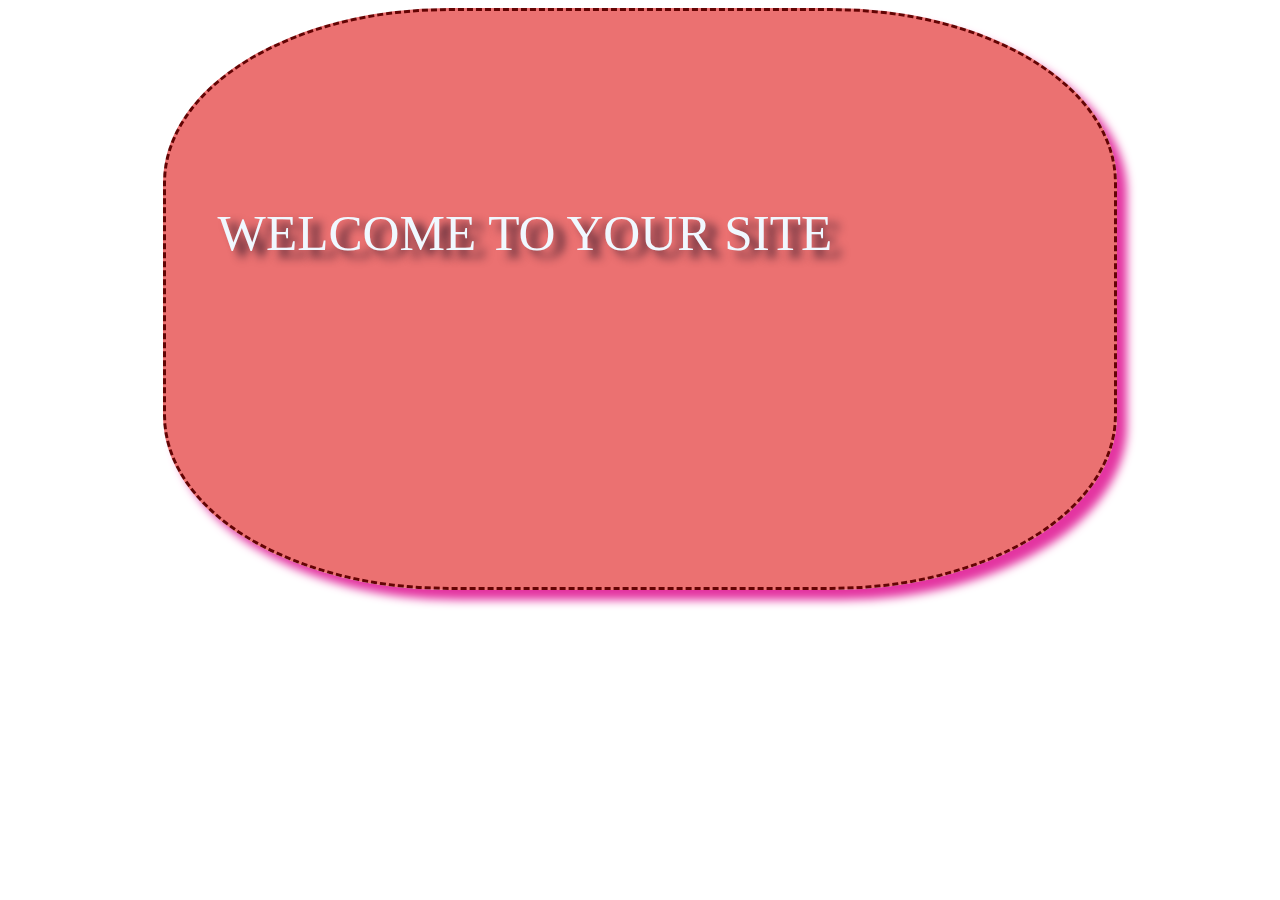
<file: creation_de_site/index.html>
<!DOCTYPE html>
<html lang="en">
<head>
    <meta charset="UTF-8">
    <meta http-equiv="X-UA-Compatible" content="IE=edge">
    <meta name="viewport" content="width=device-width, initial-scale=1.0">
    <title>welcome_to_site</title>
    <link rel="stylesheet" href="indexe.css">

</head>
<style>
   
</style>
<body>
   <div class="centre" ><div class="decor">WELCOME TO YOUR SITE <!--center>Mirella !!!!!!</center-->
</div>
  
</div> 
</body>
</html>
</file>
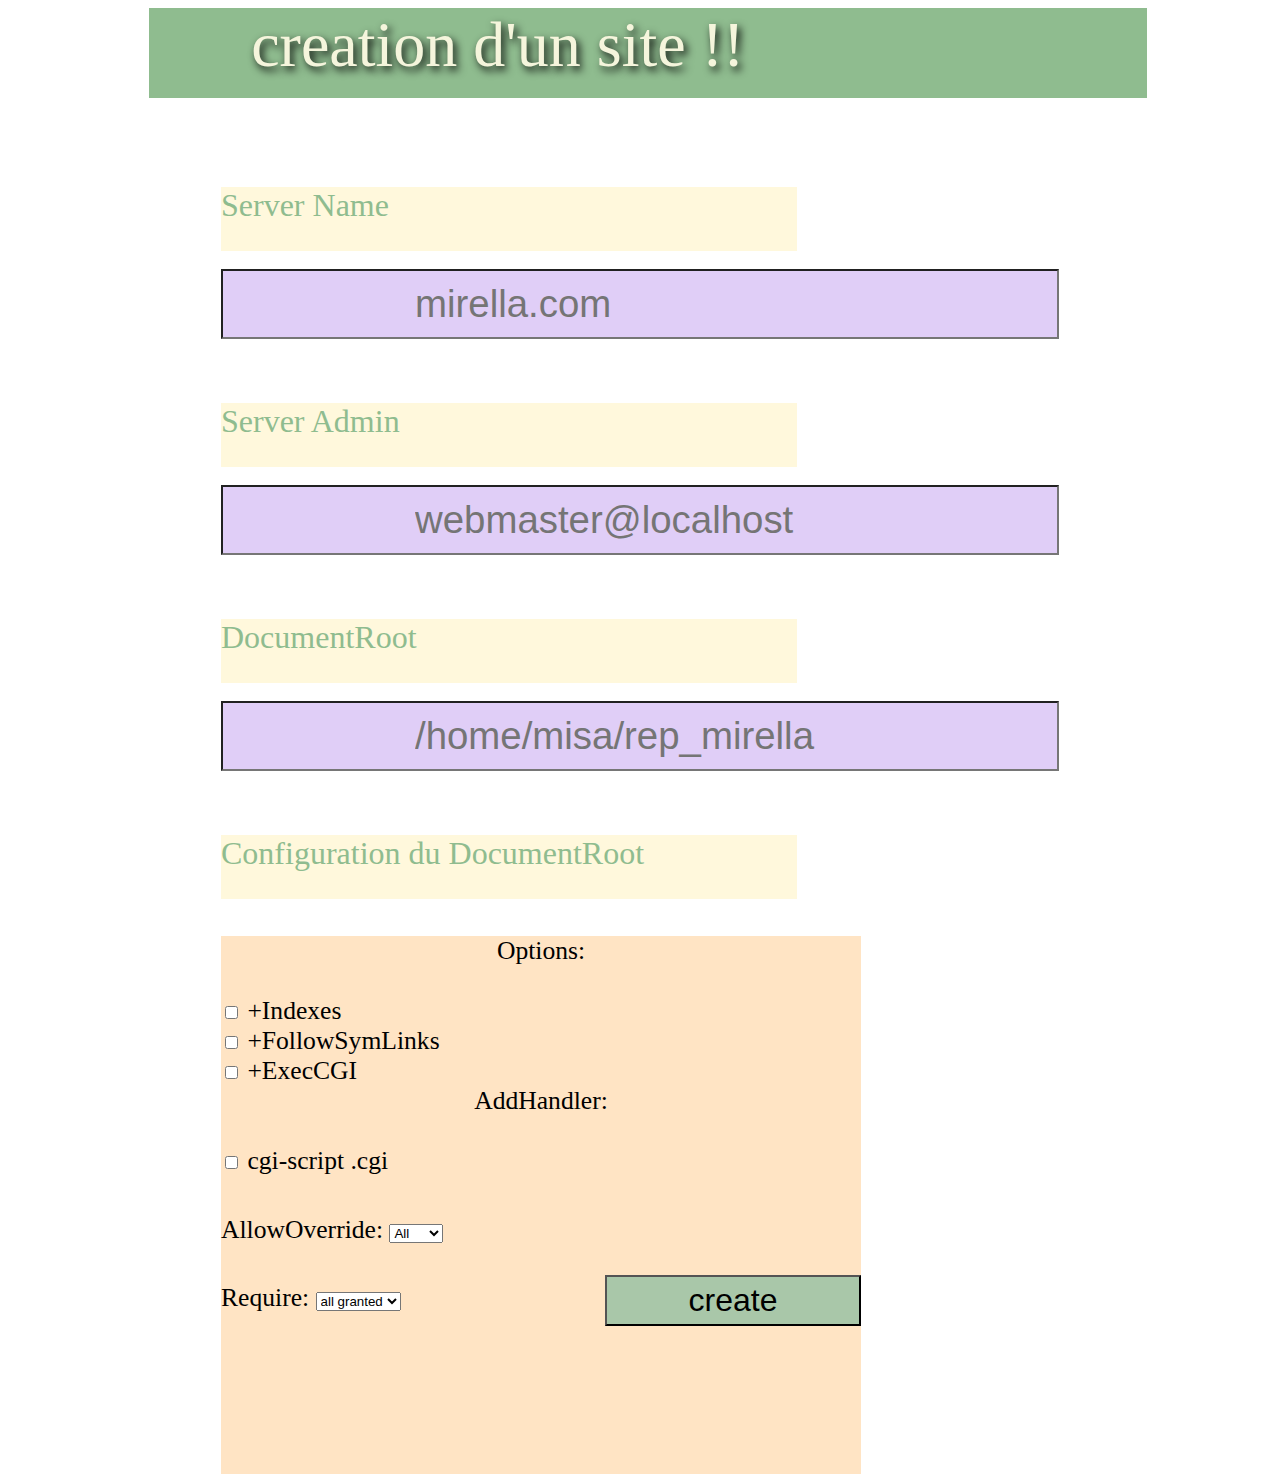
<file: creation_de_site/site_create.html>
<!DOCTYPE html>
<html lang="en">
<head>
    <meta charset="UTF-8">
    <meta http-equiv="X-UA-Compatible" content="IE=edge">
    <meta name="viewport" content="width=device-width, initial-scale=1.0">
    <title>createAsite</title>
</head>
<style>
    .mode{
        width:70vw;
        height: 100vw;
        background-color:rgba(237, 241, 185, 0.966) rgb(227, 189, 235) ;
        display: flex;
        justify-content: center;
        padding-top: 2vw;
        color:darkseagreen;
        font-size: 2.5vw;
        font-family: ;

    }
    .mode1{
        display: flex;
        justify-content: center;
    }
    .mode3{
        width: 45vw;
        height: 5vw;
        background-color: cornsilk;
        margin-top: 5vw;
    }
    .mode4{
        width: 50vw;
        height: 5vw;
        background-color: rgb(224, 206, 247);
        margin-top: -5vw;
        color:black;
        font-size: 3vw;
        padding-left: 15vw;
    }
    .mode5{
        width: 20vw;
        height: 4vw;
        font-size: 2.5vw;
        background-color:rgb(169, 199, 169);
        margin-top: -8vw;
        margin-left: 30vw;
       
    }
    .mode7{
        
        margin-left: 11vw;
        padding-left: 8vw;
        width: 70vw;
        height: 7vw;
        text-shadow: 3px 4px 8px black;
        font-size: 5vw;
        color: beige;
        background-color:darkseagreen;
        z-index: 2;

    }
    .mode0{
        width: 50vw;
        height: 42vw;
        font-size: 2vw;
        color:black;
        background-color: bisque;
    }
    .mode01{
       margin-top: 3vw;
    }
    .mode6{
        display: flex;
        justify-content: center;
        margin-top: 5vw;
    }
    
</style>
<body >
    <div class="mode7">
        creation d'un site !!
        
    </div>
    
    <div class="mode1">
        
    <div class="mode">
        
        <form action="http://www.fock.com/cgi-bin/recupere.cgi" method="get">
           <div class="mode3">Server Name</div> <br>
            <input type="text" class="mode4" name="vari1" placeholder="mirella.com" required></di><br>
           <div class="mode3"> Server Admin</div><br>
          <input type="text" name="vari2" class="mode4" placeholder="webmaster@localhost" required>
          <div class="mode3"> DocumentRoot</div><br>
          <input type="text" name="vari3" class="mode4" placeholder="/home/misa/rep_mirella" required>
          <div class="mode3"> Configuration du DocumentRoot</div><br>
          <div class="mode0">
            <center>Options:</center><br>
            <input type="checkbox" id="+Indexes" name="rad" value="+Indexes">
            <label for="option2">+Indexes</label><br>
            <input type="checkbox" id="+FollowSymLinks" name="rad" value="+FollowSymLinks">
            <label for="option1">+FollowSymLinks</label><br>
            <input type="checkbox" id="+ExecCGI" name="rad" value="+ExecCGI">
            <label for="option2">+ExecCGI</label><br>
           
        <center> AddHandler:</center>
           <br> <input type="checkbox" id="cgi-script .cgi" name="chek" value="cgi-script .cgi">
            <label for="option0"> cgi-script .cgi</label><br>
            <!--input type="checkbox" id=".js" name="chek" value=".js">
            <label for="optio2"> .js</label><br>
            <input type="checkbox" id=".perl" name="chek" value=".perl">
            <label for="optio3"> .perl</label-->
            
            <div class="mode01">
                AllowOverride:
                <select name="op">
                <option value="All" >All</option>
                <option value="None">None</option>
                
            </select>
            <div class="mode01">
                Require:
                <select name="opp">
                <option value="all granted" >all granted</option>
                <option value="valid-user">valid-user</option>
                
            </select>
            </div>
        </div>
        

           
            <div class="mode6" ><input type="submit" class="mode5" value="create" ></div>
        </form>
    </div>
</div>
</body>
</html>
</file>
<file: creation_de_site/indexe.css>
.decor{
    width: 70vw;
    height: 30vw;
    border-radius: 30%;
    border: dashed rgb(100, 4, 4);
    background-color: rgba(230, 77, 77, 0.801);

    color: aliceblue;
    padding-top:15vw ;
    font-size: 4vw;
    padding-left: 4vw;
    box-shadow:10px 10px 10px #e434a1;
    text-shadow: 10px 7px 10px #35192a;;
    

}
.centre{
    display:flex;
    justify-content: center;
    align-items: center;
    background: -moz-linear-gradient(to right,rgb(118, 188, 235),white,pink);
    
}
</file>
